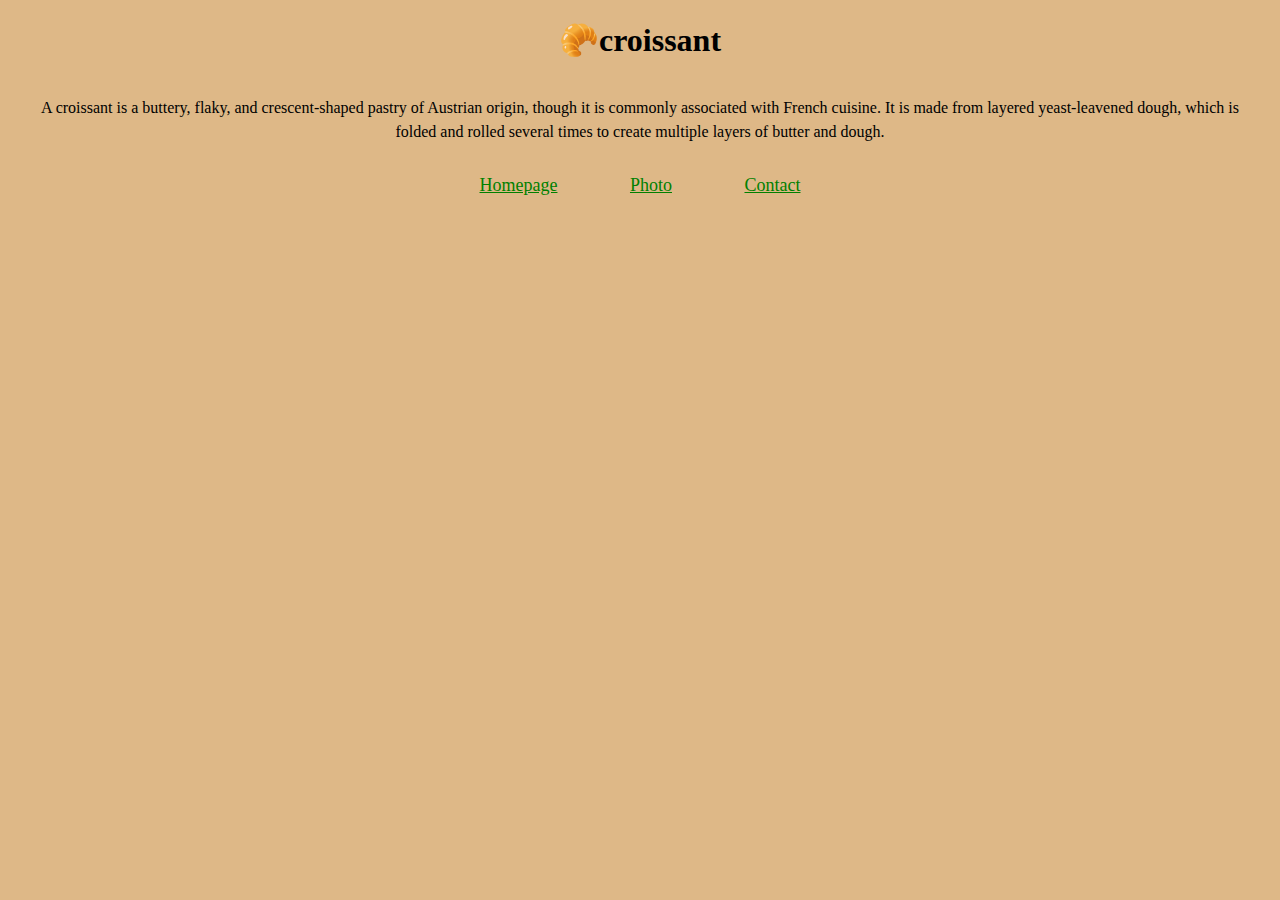
<file: index.html>
<!DOCTYPE html>
<html lang="en">
  <head>
    <meta charset="UTF-8" />
    <meta name="viewport" content="width=device-width, initial-scale=1.0" />
    <meta name="croissant" content="croissant, a pastry of Australian origin" />
    <link rel="stylesheet" href="styles.css" />
    <title>Croissant Pastry</title>
  </head>
  <body>
    <h1>🥐croissant</h1>

    <p>
      A croissant is a buttery, flaky, and crescent-shaped pastry of Austrian
      origin, though it is commonly associated with French cuisine. It is made
      from layered yeast-leavened dough, which is folded and rolled several
      times to create multiple layers of butter and dough.
    </p>
    <footer>
      <a href="index.html" title="homepage">Homepage</a>

      <a href="photo.html" title="photo">Photo</a>

      <a href="contact.html" title="contact">Contact</a>
    </footer>
  </body>
</html>
</file>
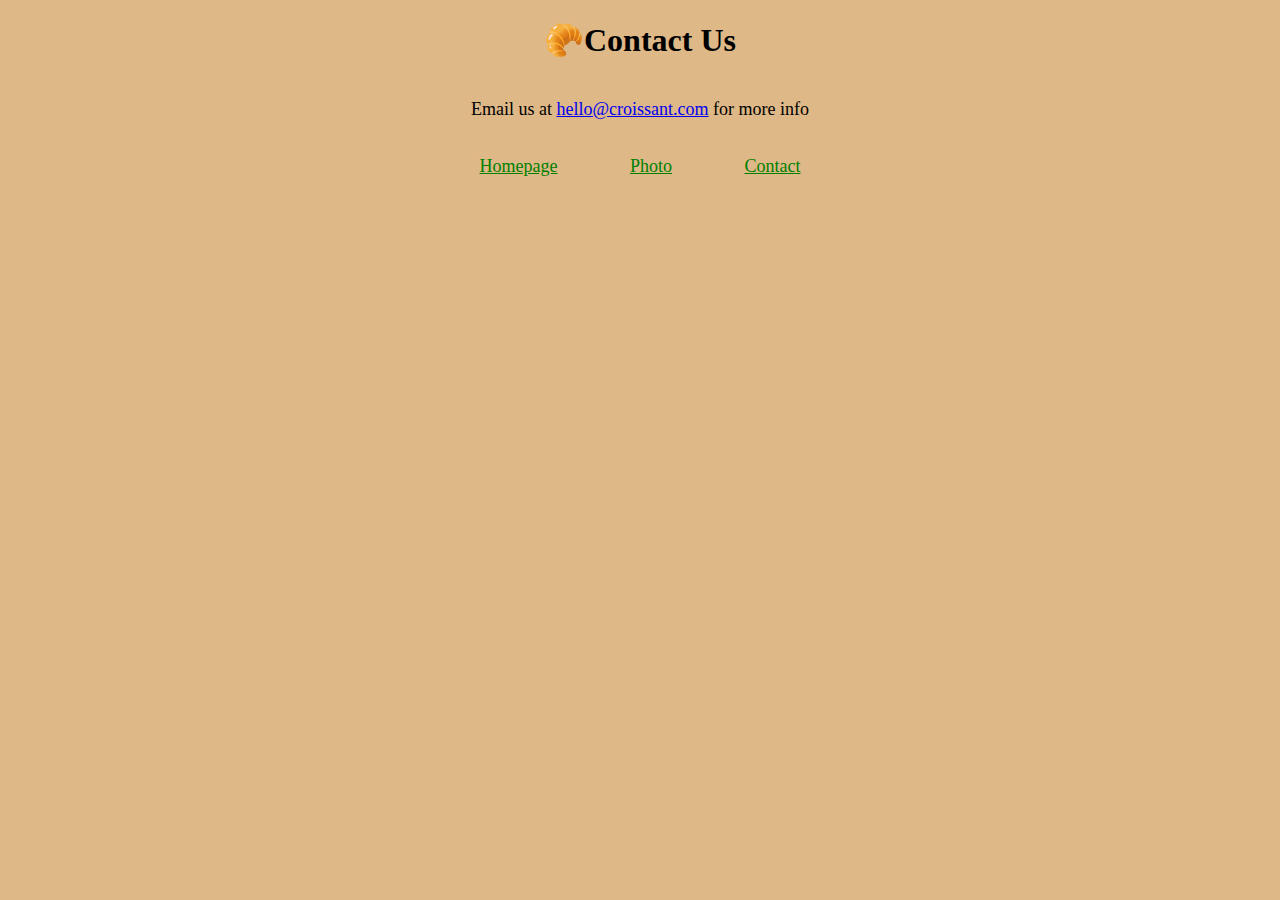
<file: contact.html>
<!DOCTYPE html>
<html lang="en">
  <head>
    <meta charset="UTF-8" />
    <meta name="viewport" content="width=device-width, initial-scale=1.0" />
    <meta name="croissant" content="croissant, a pastry of Australian origin" />
    <link rel="stylesheet" href="styles.css" />
    <title>Contact us</title>
  </head>
  <body>
    <h1>🥐Contact Us</h1>

    <p class="contact">
      Email us at <a href="mail:to" title="mail">hello@croissant.com</a> for
      more info
    </p>
    <footer>
      <a href="index.html" title="homepage">Homepage</a>

      <a href="photo.html" title="photo">Photo</a>

      <a href="contact.html" title="contact">Contact</a>
    </footer>
  </body>
</html>
</file>
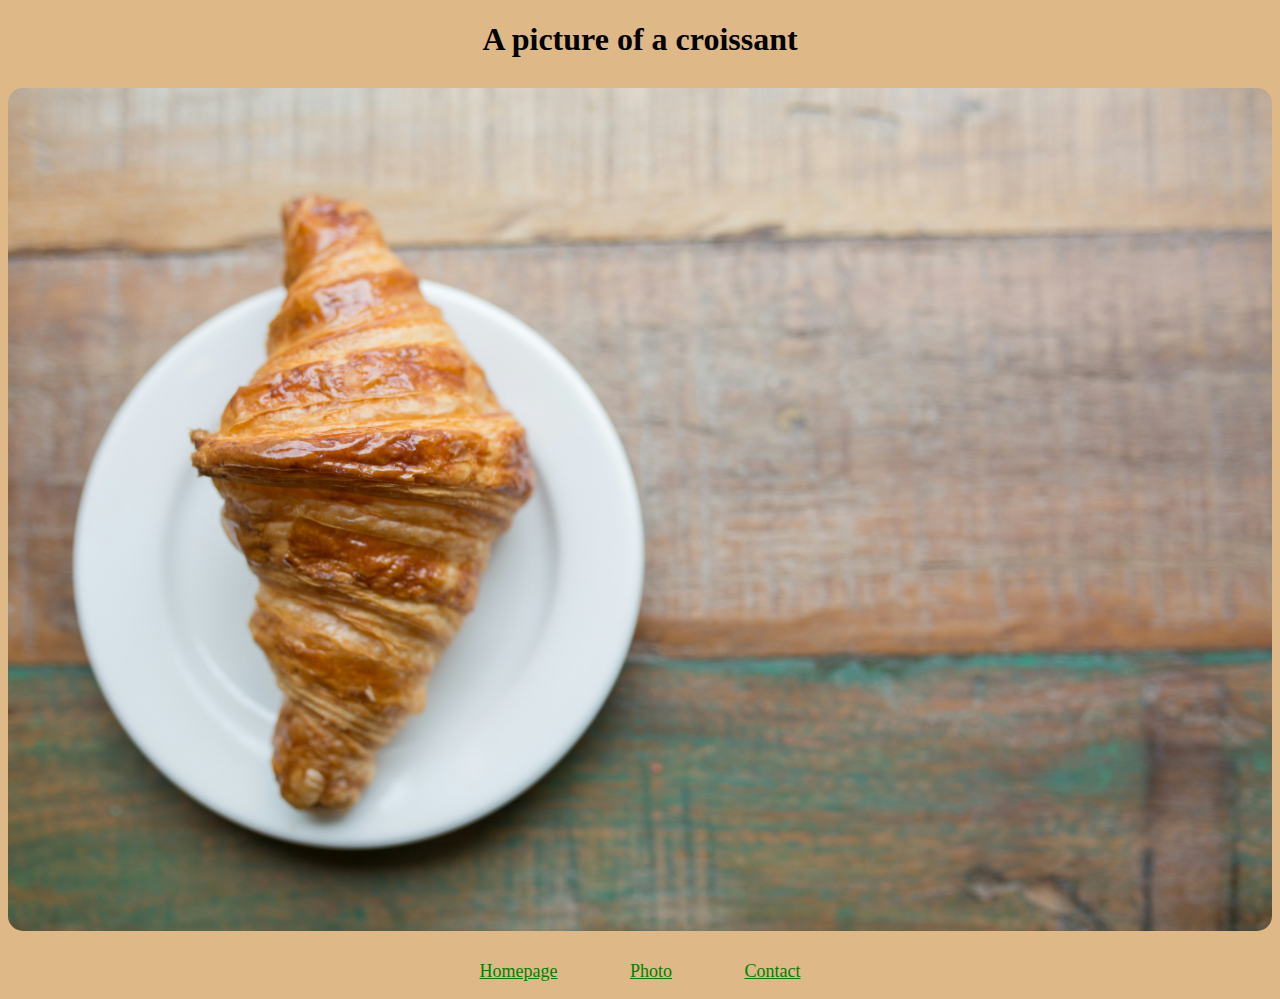
<file: photo.html>
<!DOCTYPE html>
<html lang="en">
  <head>
    <meta charset="UTF-8" />
    <meta name="viewport" content="width=device-width, initial-scale=1.0" />
    <meta name="croissant" content="croissant a pastry from Australia" />
    <link rel="stylesheet" href="styles.css" />
    <title>Croissant photo</title>
  </head>
  <body>
    <h1>A picture of a croissant</h1>
    <img src="croissant.jpg" alt="croissant-image" />
    <footer>
      <a href="index.html" title="homepage">Homepage</a>

      <a href="photo.html" title="photo">Photo</a>

      <a href="contact.html" title="contact">Contact</a>
    </footer>
  </body>
</html>
</file>
<file: styles.css>
body {
  background-color: burlywood;
}
img {
  max-width: 100%;
  border-radius: 15px;
  display: block;
  margin: 30px auto;
}

footer {
  text-align: center;

  font-size: 18px;
}
footer a {
  padding: 18px;
  margin: 16px;
  color: green;
}

h1 {
  text-align: center;
}

.contact {
  text-align: center;
  font-size: 18px;
}
p {
  padding: 15px;
  line-height: 1.5;
  font-size: 16px;
  text-align: center;
}
</file>
